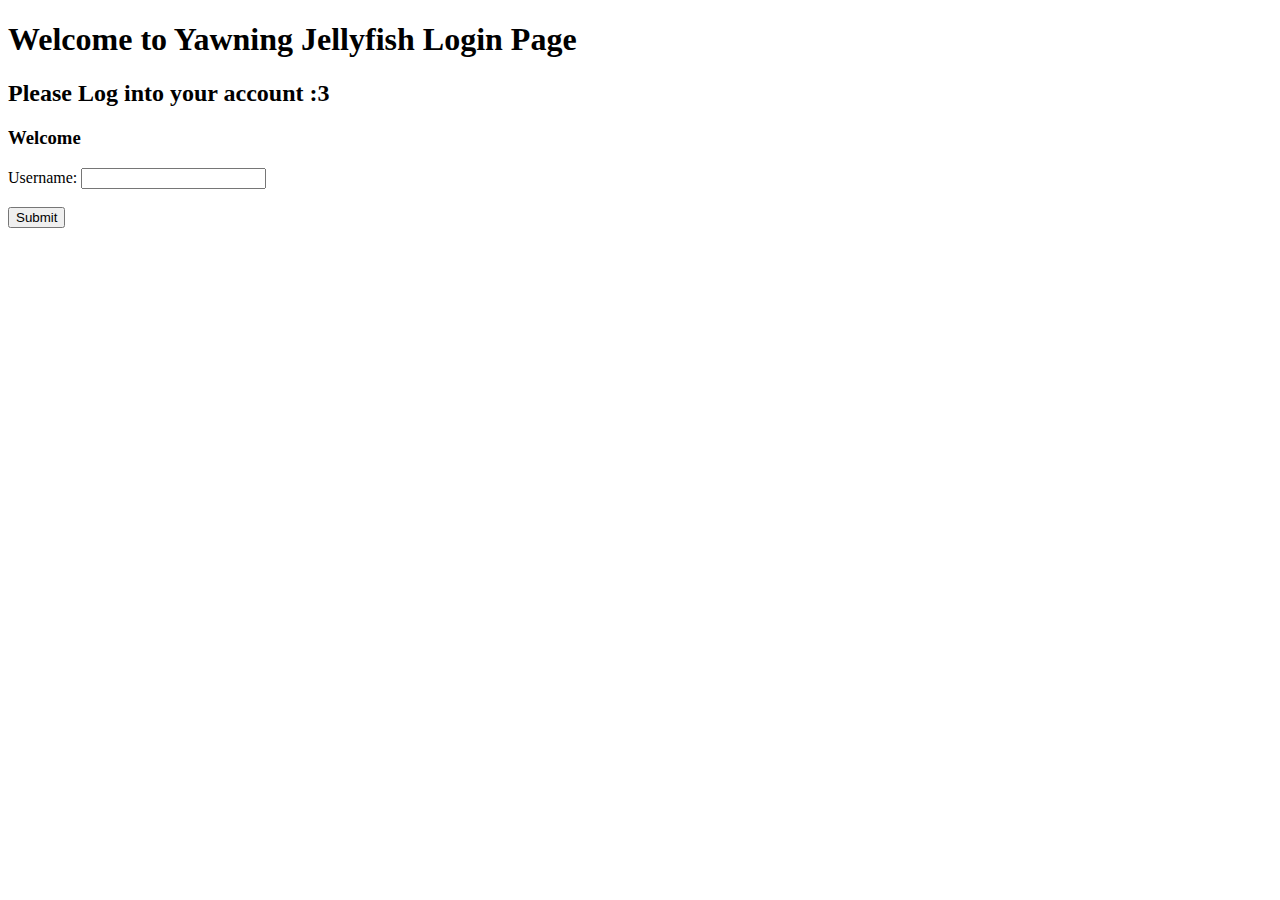
<file: login.html>
<!DOCTYPE html>
<html>
  <head>
    <title>Yawning Jellyfish Login</title>
  </head>
  <body>
    <h1 id="MyH1">Welcome to Yawning Jellyfish Login Page</h1>
    <h2>Please Log into your account :3</h2>

    <h3 id="testjs">Welcome</h3>
    <label>Username: </label>
    <input id="usrname"><br><br>
    <button id="mySubmit">Submit</button>
    <script src="login.js"></script>
  </body>
</html>
<!--<label>Password: </label>
    <input id="usrpass">
    -->
</file>
